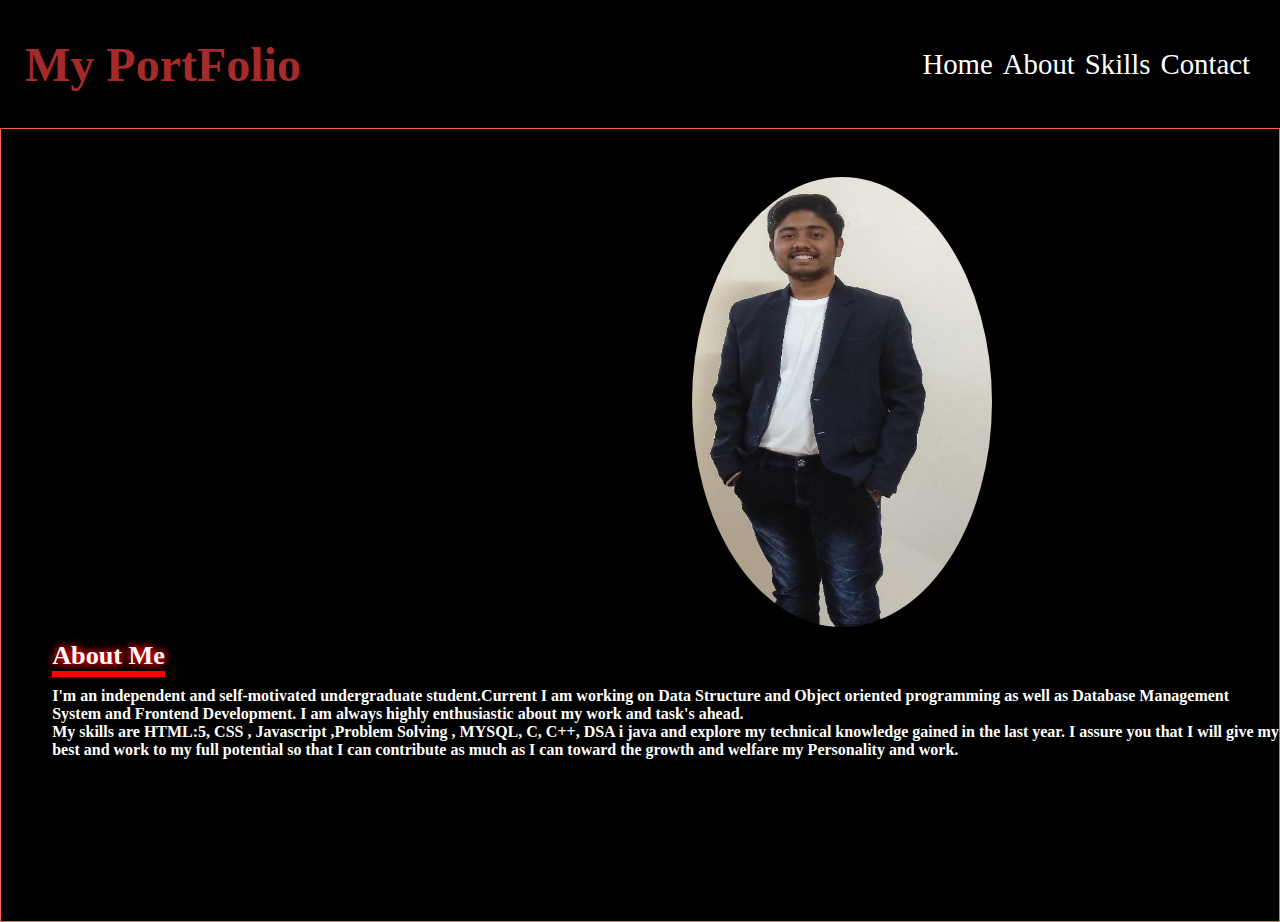
<file: Portfolio Website/about.html>
<!doctype html>
<html lang="en">

<head>
  <meta charset="utf-8">
  <meta name="viewport" content="width=device-width, initial-scale=1">
  <title>About Shubham</title>
  <link href="https://cdn.jsdelivr.net/npm/bootstrap@5.3.0-alpha1/dist/css/bootstrap.min.css" rel="stylesheet"
    integrity="sha384-GLhlTQ8iRABdZLl6O3oVMWSktQOp6b7In1Zl3/Jr59b6EGGoI1aFkw7cmDA6j6gD" crossorigin="anonymous">
  <link rel="stylesheet" href="style.css">
</head>

<body>

  <div class="container_navbar">
    <div class="heading">
        <h3>My PortFolio</h3>
    </div>

    <div>
        <nav id="navbar">
            <li><a href="index.html">Home</a></li>
            <li><a href="about.html">About</a></li>
            <li><a href="skills.html">Skills</a></li>
            <li><a href="contact.html">Contact</a></li>
        </nav>
    </div>
</div>
  <div class="about_b_container">
    <div class="logo">
      <img src="shubham.jpg" alt="Image will not ready">
    </div>

    <div class="about_me">
      <div id="heading">
        <h3>About Me</h3>
      </div>

      <div id="paragraph">
        <p>
          I'm an independent and self-motivated undergraduate student.Current I am working on Data Structure and Object oriented programming as well as
          Database Management System and Frontend Development.
          I am always highly enthusiastic about my work and task's ahead.
        </p>
        <p>
          My skills are HTML:5, CSS , Javascript ,Problem Solving , MYSQL, C, C++, DSA i java
          and explore my technical knowledge gained in the last year. I assure you that I will give my best
          and work to my full potential so that I can contribute as much as I can toward the growth and
          welfare my Personality and work.
        </p>
      </div>
    </div>
  </div>


  <script src="https://cdn.jsdelivr.net/npm/bootstrap@5.3.0-alpha1/dist/js/bootstrap.bundle.min.js"
    integrity="sha384-w76AqPfDkMBDXo30jS1Sgez6pr3x5MlQ1ZAGC+nuZB+EYdgRZgiwxhTBTkF7CXvN"
    crossorigin="anonymous"></script>
</body>

</html>
</file>
<file: Portfolio Website/style.css>
body {
    background-color: black;
}

*{
    margin: 0;
    padding: 0;
}
.container_navbar {
    display: flex;
    color: rgb(209, 209, 209);
    flex-direction: row;
    background-color: black;
    flex-wrap: wrap;
    align-items: center;
    justify-content: space-between;
    padding: 10px 20px;
    margin: 0px 5px;
    height: 12vh;
    position: sticky;
    top:0px;
}

.container_navbar .heading {
    margin: 0px;
    padding: 0px;
}

.heading h3{
    color: brown;
    font-size: 3rem;
 }

#navbar {
    display: flex;
    flex-direction: row; 
    flex-wrap: wrap; 
    justify-content: space-around;
}

#navbar li {
    list-style-type: none;
}

#navbar li a {
    color:white;
    text-decoration: none;
    font-size: 1.8rem;
    margin: 2px 5px;
}

#navbar li a:hover {
 color:red;
}

.body_container {
    border: 1px solid tomato;
    color: white;
    height: 87.5vh;
    display: flex;
    flex-direction: column;
    flex-wrap: wrap;
    align-items: flex-start;
    justify-content:center;
    margin: 0px 5px;
    padding: 50px 4vw;
    background-color: rgba(171, 169, 169, 0.105);
}
.body_container_skills{
    border: 1px solid tomato;
    color: white;
    height: 87.5vh;
    display: flex;
    flex-direction: row;
    flex-wrap: wrap;
    align-items: center;
    justify-content: center;
    margin: 0px 5px;
    padding: 50px 4vw;
    background-color: rgba(171, 169, 169, 0.105);
}
.body_container1 {
    width: 20%;
    display: flex;
    flex-direction: row;
    justify-content: space-around;
    align-items: center;
    
   
}
.body_container1 .inner_container1{
    display: flex;
    flex-direction: column;
}
.body_container1 span small {
    margin-top: 0px;
    color: white;
    font-size: 0.8rem;
    text-shadow: 1px 1px 8px white, -1px -1px 8px white;
}

.body_container1 img {
    height: 40px;
    width: 40px;
    margin: 25px 0px;
    padding: 6px;
    
}

.body_container2 {
    height: max-content;
    width: 80%;
    padding: 10px 4vw;
    display: flex;
    flex-direction: row;
    justify-content: space-between;

}

.body_container2 .text {
    height: max-content;
    display: flex;
    flex-direction: column;
    flex-wrap: wrap;
    margin-left: 200px;
}

.body_container2 .text h1 {
    padding-top: 10px;
    padding-bottom: 0px;
    padding: 10px;
    margin-bottom: 0px;
}

.body_container .logo {
           
}

.body_container .logo img {
    width: 200px;
    height: 300px;
    padding: 10px;
    border-radius: 20%;
}

.body_container2 .text h1 {
    border-radius: 5px;
    font-size: 3rem;
}

.body_container2 .text  {
    color: white;
    font-size: 1rem;
    text-shadow: 1px 1px 9px red, -1px -1px 9px red;
}

/* ABOUT ME CSS */
.about_b_container {
    font-weight: bold;
    border: 1px solid tomato;
    padding-left: 4vw;
    height: 88vh;
}

.about_b_container .logo img{
   height: 450px;
   width: 300px;
   border-radius: 50%;
   margin-top: 3rem;
   margin-left:40rem;
}

.about_me #heading {
    color: white;
    font-size: 1.4rem;
    border-bottom: 6px solid red;
    width: fit-content;
    text-shadow: 1px 1px 9px red, -1px -1px 9px red;
    padding: 0px;
    margin: 10px 0px;
}

.about_me #paragraph {
    color: white;
}

/* SKILLS CSS */

.inner_B_container {
    padding: 10px 0px;
    margin: 0px;
    display: flex;
    flex-direction: row;
    flex-wrap: wrap;
    align-items: center;
    justify-content: center;
}

.skill_heading {
    width: 100%;
}

.skill_heading h3 {
    font-size: 1.2rem;
    font-weight: bold;
    width: fit-content;
    border-bottom: 6px solid red;
    padding: 10px;
    color: white;
}

.my_card {
    position: relative;
    width: 400px;
    height: 250px;
    border-radius: 20px;
    display: flex;
    align-items: center;
    transition: 0.5s;
    margin: 20px 10px;
}

.my_card .circle {
    position: absolute;
    top: 0;
    left: 0;
    width: 100%;
    height: 100%;
    border-radius: 20px;
    overflow: hidden;
}

.my_card .circle::before {
    content: "";
    position: absolute;
    top: 0;
    left: 0;
    width: 100%;
    height: 100%;
    background-color: white;
    clip-path: circle(120px at center);
    transition: 0.5s;
}

.my_card:hover .circle::before {
    background: rgb(36, 36, 36);
    clip-path: circle(300px at center);
}

.my_card img {
    position: absolute;
    top: 58%;
    left: 50%;
    transform: translate(-50%, -50%);
    height: 200px;
    transition: 0.5s;
}

.my_card:hover img {
    left: 78%;
    height: 200px;
}

.my_card .content {
    position: relative;
    width: 50%;
    left: 20%;
    padding: 20px 20px 20px 40px;
    transition: 0.5s;
    opacity: 0;
    visibility: hidden;
}

.my_card:hover .content {
    left: 0;
    opacity: 1;
    visibility: visible;
}

.my_card .content h2 {
    color: red;
    text-transform: uppercase;
    font-size: 1.4rem;
    text-decoration: none;
    font-weight: bold;
    line-height: 1rem;
    padding: 6px 0px;
    margin-bottom: 5px;
}

.my_card .content h3 {
    color: blue;
    text-transform: uppercase;
    font-size: 1rem;
    margin-bottom: 10px;
    font-weight: bold;
}

.my_card .content p {
    color: white;
    font-size: small;
    padding: 0px;
    margin: 0px;
    text-decoration: none;
}

.content_h2 {
    letter-spacing: 1px;
    border: 1px solid black;
}

.content_h2 span {
    margin: 10px 0px;
    padding: 10px;
    border: 1px solid red;
}

#c_img img {
    width: 150px;
    height: 150px;
}

/* CONTACT CSS */

#contact_p_img {
    width: 20px;
    height: 20px;
}

#contact_container {
    position: relative;
    top:10rem;
    width: 100vw;
    height: max-content;
    margin: auto;
    padding: 10px;
    display: flex;
    flex-direction: column;
    align-items: center;
    background-color: white;
   
 }
</file>
